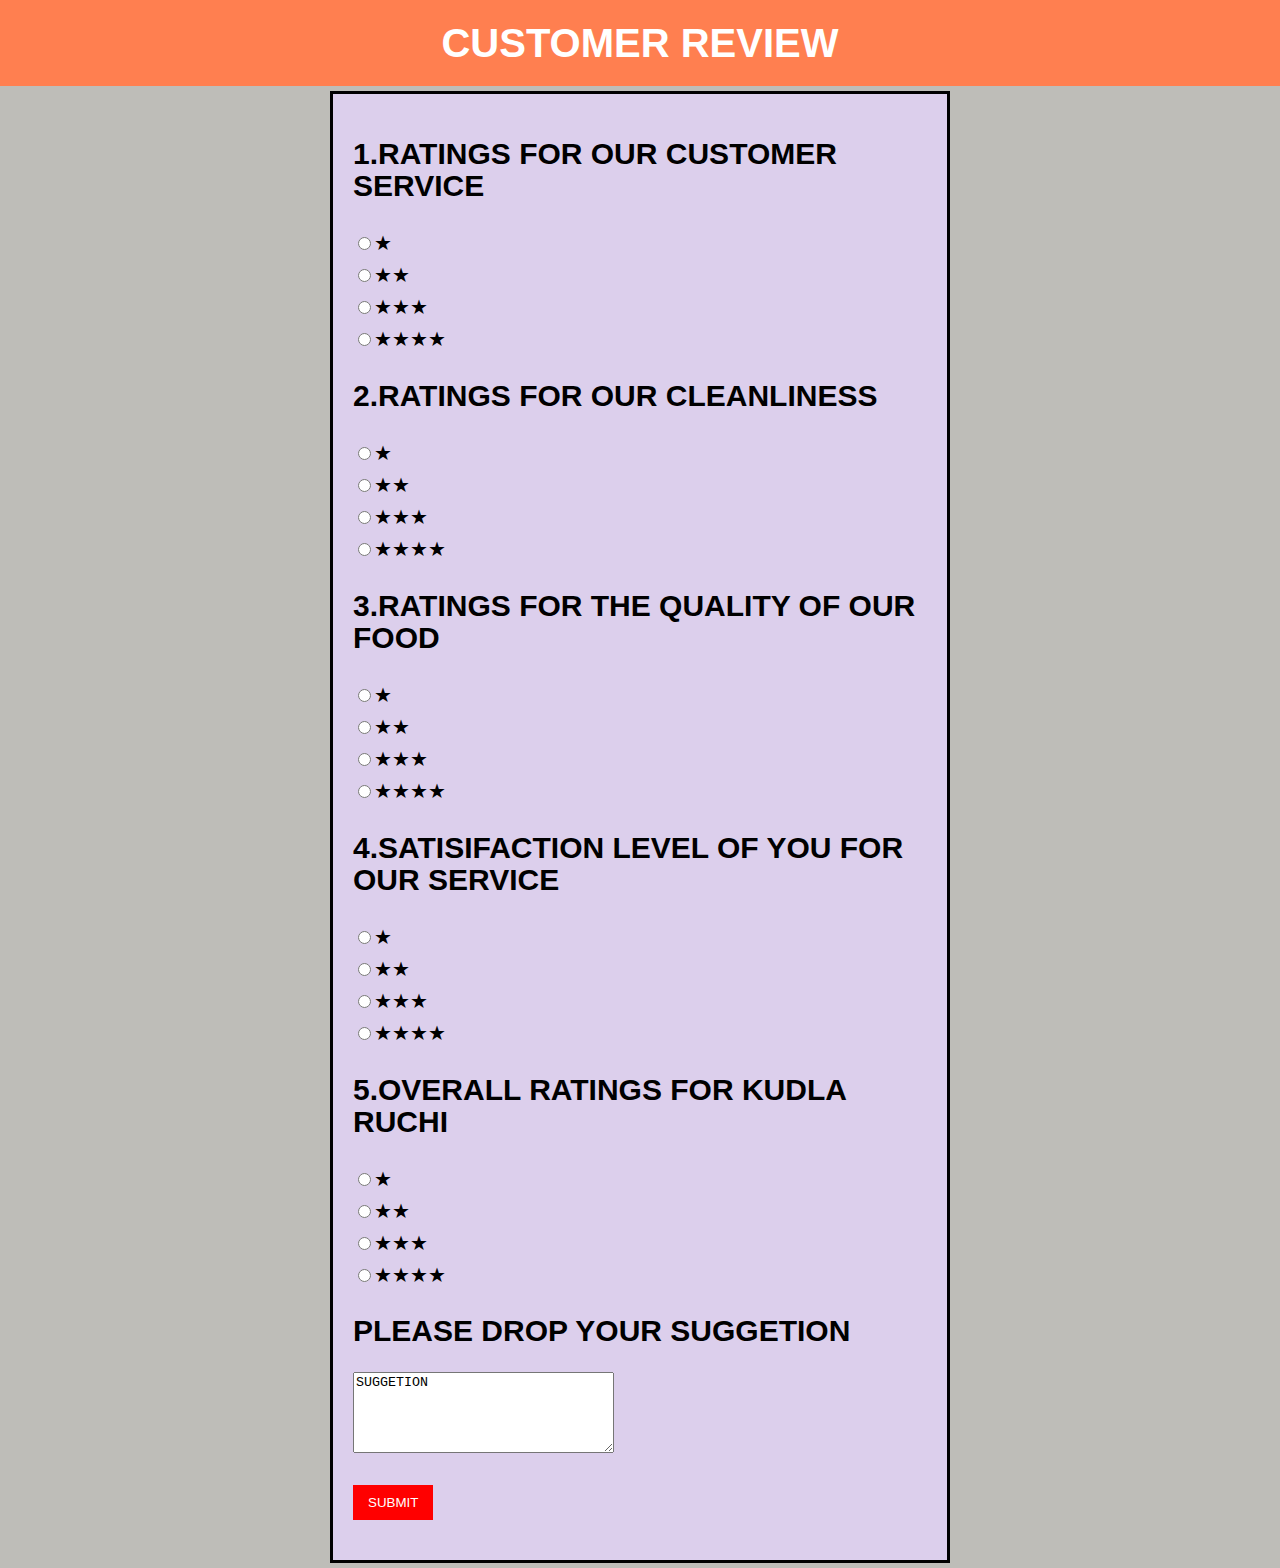
<file: CUSTOMERREVIEW.html>
<HTML>
<HEAD>
<TITLE>CUSTOMER REVIEW</TITLE>
<LINK REL="STYLESHEET"HREF="CUSTOMERREVIEW.CSS">
</HEAD>
<BODY>
<HEADER ID="MAIN-HEADER">
		<DIV CLASS="CONTAINER">
<H1>CUSTOMER REVIEW</H1>
</DIV>
</HEADER>
<DIV CLASS="CONTAINER">
	<DIV CLASS="BOX-2">
<FORM NAME="CUSTOMER-REVIEW">
<H2>1.RATINGS FOR OUR CUSTOMER SERVICE</H2>
<INPUT TYPE="RADIO"NAME="C1">&#9733<BR>
<INPUT TYPE="RADIO"NAME="C1">&#9733&#9733<BR>
<INPUT TYPE="RADIO"NAME="C1">&#9733&#9733&#9733<BR>
<INPUT TYPE="RADIO"NAME="C1">&#9733&#9733&#9733&#9733<BR>
<H2>2.RATINGS FOR OUR CLEANLINESS</H2>
<INPUT TYPE="RADIO"NAME="C2">&#9733<BR>
<INPUT TYPE="RADIO"NAME="C2">&#9733&#9733<BR>
<INPUT TYPE="RADIO"NAME="C2">&#9733&#9733&#9733<BR>
<INPUT TYPE="RADIO"NAME="C2">&#9733&#9733&#9733&#9733<BR>
<H2>3.RATINGS FOR THE QUALITY OF OUR FOOD</H2>
<INPUT TYPE="RADIO"NAME="C3">&#9733<BR>
<INPUT TYPE="RADIO"NAME="C3">&#9733&#9733<BR>
<INPUT TYPE="RADIO"NAME="C3">&#9733&#9733&#9733<BR>
<INPUT TYPE="RADIO"NAME="C3">&#9733&#9733&#9733&#9733<BR>
<H2>4.SATISIFACTION LEVEL OF YOU FOR OUR SERVICE</H2>
<INPUT TYPE="RADIO"NAME="C4">&#9733<BR>
<INPUT TYPE="RADIO"NAME="C4">&#9733&#9733<BR>
<INPUT TYPE="RADIO"NAME="C4">&#9733&#9733&#9733<BR>
<INPUT TYPE="RADIO"NAME="C4">&#9733&#9733&#9733&#9733<BR>
<H2>5.OVERALL RATINGS FOR KUDLA RUCHI</H2>
<INPUT TYPE="RADIO"NAME="C5">&#9733<BR>
<INPUT TYPE="RADIO"NAME="C5">&#9733&#9733<BR>
<INPUT TYPE="RADIO"NAME="C5">&#9733&#9733&#9733<BR>
<INPUT TYPE="RADIO"NAME="C5">&#9733&#9733&#9733&#9733<BR>
<H2>PLEASE DROP YOUR SUGGETION</H2>
<TEXTAREA COLS="30" ROWS="5">
SUGGETION
</TEXTAREA><BR><BR>
<INPUT CLASS="BUTTON" TYPE="SUBMIT"NAME="SUBMIT"VALUE="SUBMIT">
</DIV>
</DIV>
</BODY>
</HTML>
</file>
<file: CUSTOMERREVIEW.CSS>
BODY
	{
		
		BACKGROUND-COLOR:#BEBDB8;
		
		FONT-FAMILY:ARIAL,HELVETICA,SANS-SERIF;
		FONT-SIZE:20PX;
		LINE-HEIGHT:1.6EM;
		MARGIN:0;
	}
	.CONTAINER{
		WIDTH:80%;
		MARGIN:AUTO;
		OVERFLOW:HIDDEN;
	}
	#MAIN-HEADER{
		TEXT-ALIGN:CENTER;
		BACKGROUND-COLOR:CORAL;
		COLOR:#FFF;
	}
	.CONTAINER{
		WIDTH:50%;
		MARGIN:AUTO;
	}
	.BOX-2{
		MARGIN:5PX 10PX 5PX 10PX;
		BORDER:5PX SOLID BLACK ;
		BACKGROUND-COLOR:#DCCFEC;
		BORDER-WIDTH:3PX;
		PADDING:20PX;
	}
	
	.BUTTON:HOVER{
		BACKGROUND:GREEN;
		COLOR:WHITE;
}
	.BUTTON{
		BACKGROUND-COLOR:RED;
		
		COLOR:WHITE;
		PADDING:10PX 15PX;
		BORDER:NONE;
	}
	@MEDIA(MAX-WIDTH:600PX){
		#MAIN{
			WIDTH:100%;
			FLOAT:NONE;
		}
		#SIDEBAR{
			WIDTH:100%;
			FLOAT:NONE;
		}
	}
</file>
